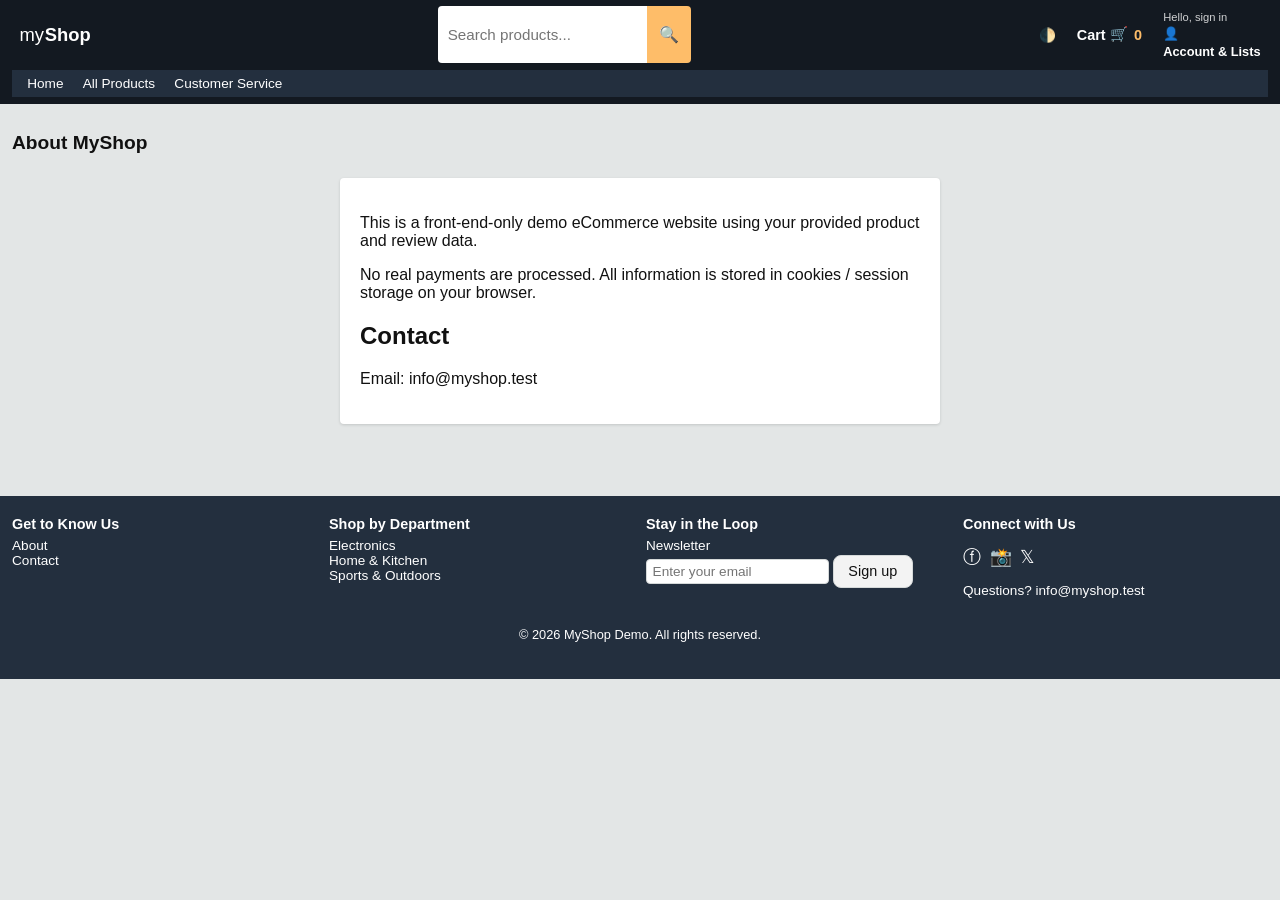
<file: about.html>
<!DOCTYPE html>

<html lang="en">
<head>
    <!-- 
        CHARACTER ENCODING
        Ensures special characters display correctly
    -->
    <meta charset="UTF-8">

    <!-- 
        PAGE TITLE
        Displayed in the browser tab
    -->
    <title>MyShop - About / Contact</title>

    <!-- 
        RESPONSIVE VIEWPORT
        Allows the page to scale correctly on mobile devices
    -->
    <meta name="viewport" content="width=device-width, initial-scale=1.0">

    <!-- 
        MAIN STYLESHEET
        Applies global site styling
    -->
    <link rel="stylesheet" href="css/style.css">

    <!-- 
        JQUERY LIBRARY
        Used for DOM manipulation and UI interactions
    -->
    <script src="https://code.jquery.com/jquery-3.7.1.min.js"></script>

    <!-- 
        JAVASCRIPT FILES
        Loaded with 'defer' so HTML loads first
    -->
    <script src="js/ui.js" defer></script>        <!-- Header behavior & dark mode -->
    <script src="js/products.js" defer></script>  <!-- Product utilities -->
    <script src="js/cart.js" defer></script>      <!-- Cart logic -->
    <script src="js/auth.js" defer></script>      <!-- Login/session handling -->
    <script src="js/search.js" defer></script>    <!-- Search autocomplete -->
</head>

<body>
    <!-- 
        PAGE PURPOSE
        Provides information about MyShop and contact details
    -->

    <!-- HEADER-->
    <header class="site-header">

        <!-- BRAND LOGO -->
        <div class="logo">
            <a href="index.html">
                <span>my</span><span>Shop</span>
            </a>
        </div>

        <!-- SEARCH BAR -->
        <div class="search-wrapper">
            <input 
                type="text" 
                id="search-input" 
                placeholder="Search products..." 
                aria-label="Search products">

            <!-- Search suggestions populated dynamically -->
            <div 
                id="search-suggestions" 
                class="search-suggestions" 
                aria-live="polite">
            </div>
        </div>

        <!-- HEADER ICONS -->
        <div class="header-right">

            <!-- Dark mode toggle -->
            <button 
                id="dark-mode-toggle" 
                class="icon-button" 
                aria-label="Toggle dark mode">
                🌓
            </button>

            <!-- Cart link with live item count -->
            <a 
                href="cart.html" 
                class="icon-button cart-link" 
                aria-label="View cart">
                <span>Cart</span> 🛒 <span id="cart-count">0</span>
            </a>

            <!-- Account / login icon -->
            <a 
                href="login.html" 
                class="icon-button" 
                id="account-link">
                👤
            </a>
        </div>

        <!-- MAIN NAVIGATION -->
        <nav class="main-nav" aria-label="Main navigation">
            <a href="index.html">Home</a>
            <a href="products.html">All Products</a>
            <a href="about.html">Customer Service</a>
        </nav>
    </header>

    <!-- MAIN CONTENT -->
    <main>

        <!-- PAGE HEADER -->
        <section class="page-header">
            <h1>About MyShop</h1>
        </section>

        <!-- ABOUT/CONTACT CONTENT -->
        <section class="about-page">

            <!-- About description -->
            <p>
                This is a front-end-only demo eCommerce website using your provided product and review data.
            </p>

            <p>
                No real payments are processed. All information is stored in cookies / session storage on your browser.
            </p>

            <!-- CONTACT INFORMATION -->
            <h2>Contact</h2>
            <p>Email: info@myshop.test</p>
        </section>

    </main>

    <!--FOOTER  -->
    <footer class="site-footer">

        <!-- FOOTER CONTENT COLUMNS -->
        <div class="footer-cols">

            <!-- ABOUT LINKS -->
            <div>
                <h4>Get to Know Us</h4>
                <a href="about.html">About</a><br>
                <a href="about.html">Contact</a>
            </div>

            <!-- SHOP BY DEPARTMENT -->
            <div>
                <h4>Shop by Department</h4>
                <a href="products.html?category=electronics">Electronics</a><br>
                <a href="products.html?category=home-kitchen">Home &amp; Kitchen</a><br>
                <a href="products.html?category=sports-outdoors">Sports &amp; Outdoors</a>
            </div>

            <!-- NEWSLETTER SIGNUP -->
            <div>
                <h4>Stay in the Loop</h4>

                <!-- Front-end only newsletter form -->
                <form class="newsletter-form">
                    <label for="newsletter-email">Newsletter</label><br>

                    <input 
                        type="email" 
                        id="newsletter-email" 
                        placeholder="Enter your email">

                    <!-- Redirects to registration page -->
                    <a href="register.html">
                        <button 
                            type="button" 
                            class="btn secondary">
                            Sign up
                        </button>
                    </a>
                </form>
            </div>

            <!-- SOCIAL MEDIA LINKS -->
            <div>
                <h4>Connect with Us</h4>
                <p 
                    class="social-icons" 
                    aria-label="Social media links">

                    <a href="https://www.facebook.com/" aria-label="Visit our Facebook page">ⓕ</a>
                    <a href="https://www.instagram.com/" aria-label="Visit our Instagram profile">📸</a>
                    <a href="https://x.com/" aria-label="Visit our Twitter profile">𝕏</a>
                </p>
                <p>Questions? info@myshop.test</p>
            </div>

        </div>

        <!-- COPYRIGHT -->
        <p class="footer-bottom">
            &copy; <span id="year"></span> MyShop Demo. All rights reserved.
        </p>

    </footer>
</body>
</html>
</file>
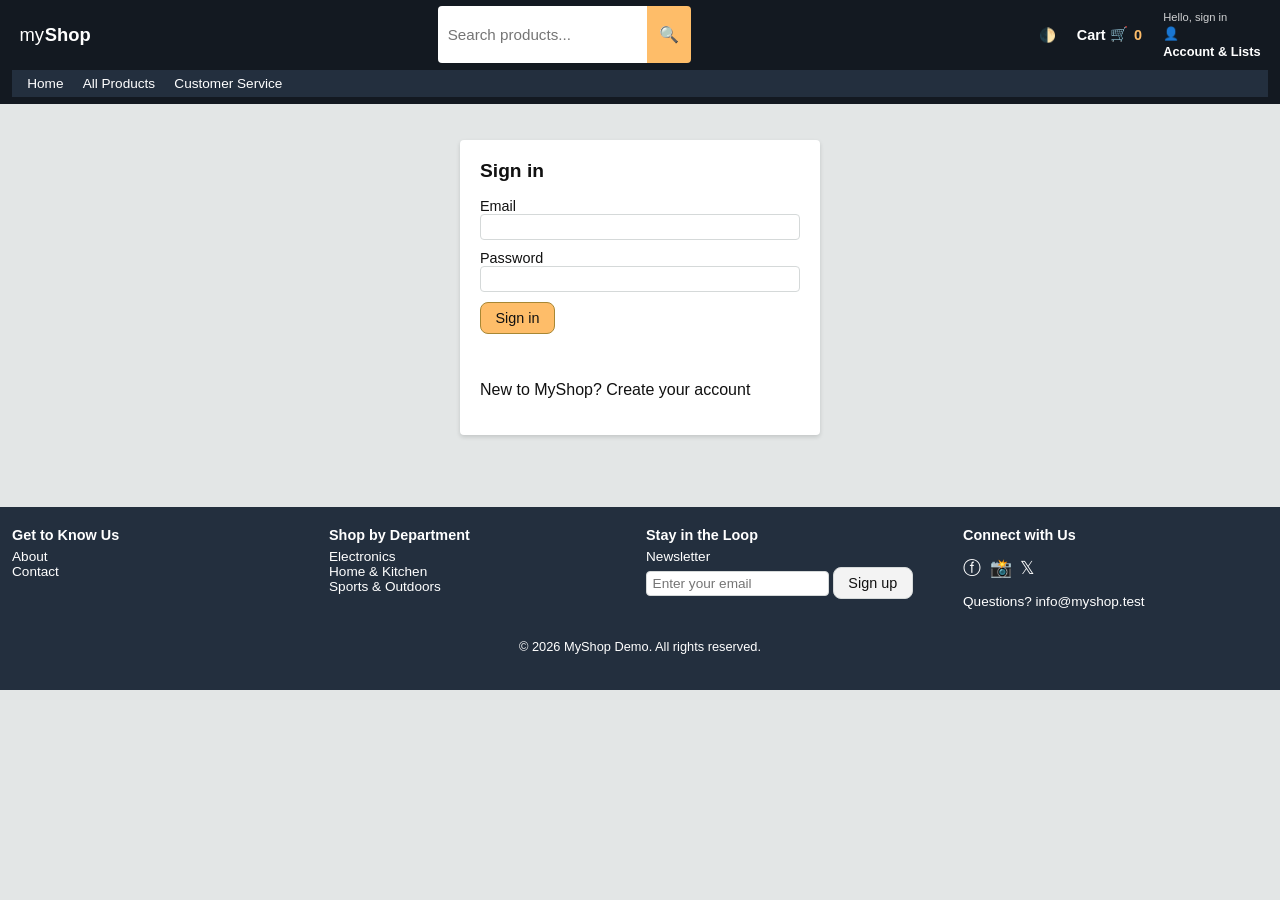
<file: cart.html>
<!DOCTYPE html>
<!-- 
    DOCUMENT TYPE DECLARATION Defines this document as HTML5
-->
<html lang="en">
<head>
    <!-- 
        CHARACTER ENCODING Ensures special characters render correctly
    -->
    <meta charset="UTF-8">

    <!-- 
        PAGE TITLE Displayed in the browser tab
    -->
    <title>MyShop - Cart</title>

    <!-- 
        RESPONSIVE VIEWPORT Allows the layout to adapt to mobile screens
    -->
    <meta name="viewport" content="width=device-width, initial-scale=1.0">

    <!-- 
        MAIN STYLESHEET Applies global site styling
    -->
    <link rel="stylesheet" href="css/style.css">

    <!-- 
        JQUERY LIBRARY Used for DOM manipulation and UI interactions
    -->
    <script src="https://code.jquery.com/jquery-3.7.1.min.js"></script>

    <!-- 
        JAVASCRIPT FILES Loaded with 'defer' so HTML loads first
    -->
    <script src="js/ui.js" defer></script>        <!-- Header behavior & dark mode -->
    <script src="js/products.js" defer></script>  <!-- Product utilities -->
    <script src="js/cart.js" defer></script>      <!-- Cart rendering & logic -->
    <script src="js/auth.js" defer></script>      <!-- Login/session handling -->
    <script src="js/search.js" defer></script>    <!-- Search autocomplete -->
</head>

<body>
    <!-- 
        PAGE PURPOSE -> Displays all items currently added to the shopping cart
    -->

    <!-- HEADER-->
    <header class="site-header">

        <!-- BRAND LOGO -->
        <div class="logo">
            <a href="index.html">
                <span>my</span><span>Shop</span>
            </a>
        </div>

        <!-- SEARCH BAR -->
        <div class="search-wrapper">
            <input 
                type="text" 
                id="search-input" 
                placeholder="Search products..." 
                aria-label="Search products">

            <!-- Search suggestions populated dynamically -->
            <div 
                id="search-suggestions" 
                class="search-suggestions" 
                aria-live="polite">
            </div>
        </div>

        <!-- HEADER ICONS -->
        <div class="header-right">

            <!-- Dark mode toggle -->
            <button 
                id="dark-mode-toggle" 
                class="icon-button" 
                aria-label="Toggle dark mode">
                🌓
            </button>

            <!-- Cart link with live item count -->
            <a 
                href="cart.html" 
                class="icon-button cart-link" 
                aria-label="View cart">
                <span>Cart</span> 🛒 <span id="cart-count">0</span>
            </a>

            <!-- Account/login icon -->
            <a 
                href="login.html" 
                class="icon-button" 
                id="account-link">
                👤
            </a>
        </div>

        <!-- MAIN NAVIGATION -->
        <nav class="main-nav" aria-label="Main navigation">
            <a href="index.html">Home</a>
            <a href="products.html">All Products</a>
            <a href="about.html">Customer Service</a>
        </nav>
    </header>

    <!-- MAIN CONTENT  -->
    <main class="page-cart">

        <!-- CART SECTION -->
        <section 
            id="cart-section" 
            class="main-content">

            <!-- Page heading -->
            <h2>Your Shopping Cart</h2>

            <!-- CART LAYOUT -->
            <div class="cart-layout">

                <!-- CART ITEMS LIST -->
                <div class="cart-items">

                    <!-- TABLE-LIKE HEADER -->
                    <div class="cart-item-header">
                        <p>Product</p>
                        <p>Price</p>
                        <p>Quantity</p>
                        <p>Subtotal</p>
                        <p>Actions</p>
                    </div>

                    <!-- CART ITEMS -->
                    <!-- Items are injected dynamically via cart.js -->
                    <ul 
                        id="cart-items-list" 
                        class="cart-items-list">
                    </ul>
                </div>

                <!-- ORDER SUMMARY -->
                <aside class="cart-summary">

                    <!-- Summary heading -->
                    <h3>Order Summary</h3>

                    <!-- Totals (subtotal, tax, total) injected via JS -->
                    <div 
                        id="cart-summary-totals" 
                        class="cart-summary-totals">
                    </div>

                    <!-- CHECKOUT BUTTON -->
                    <!-- Disabled when cart is empty -->
                    <a 
                        href="checkout.html" 
                        class="btn primary checkout-button"
                        id="checkout-btn" 
                        aria-disabled="true">
                        Proceed to checkout
                    </a>

                    <!-- CONTINUE SHOPPING LINK -->
                    <a 
                        href="products.html" 
                        class="btn secondary full-width">
                        Continue Shopping
                    </a>
                </aside>

            </div>
        </section>
    </main>

    <!--FOOTER  -->
    <footer class="site-footer">

        <!-- FOOTER CONTENT COLUMNS -->
        <div class="footer-cols">

            <!-- ABOUT LINKS -->
            <div>
                <h4>Get to Know Us</h4>
                <a href="about.html">About</a><br>
                <a href="about.html">Contact</a>
            </div>

            <!-- SHOP BY DEPARTMENT -->
            <div>
                <h4>Shop by Department</h4>
                <a href="products.html?category=electronics">Electronics</a><br>
                <a href="products.html?category=home-kitchen">Home &amp; Kitchen</a><br>
                <a href="products.html?category=sports-outdoors">Sports &amp; Outdoors</a>
            </div>

            <!-- NEWSLETTER SIGNUP -->
            <div>
                <h4>Stay in the Loop</h4>

                <!-- Front-end only newsletter form -->
                <form class="newsletter-form">
                    <label for="newsletter-email">Newsletter</label><br>

                    <input 
                        type="email" 
                        id="newsletter-email" 
                        placeholder="Enter your email">

                    <!-- Redirects to registration page -->
                    <a href="register.html">
                        <button 
                            type="button" 
                            class="btn secondary">
                            Sign up
                        </button>
                    </a>
                </form>
            </div>

            <!-- SOCIAL MEDIA LINKS -->
            <div>
                <h4>Connect with Us</h4>
                <p 
                    class="social-icons" 
                    aria-label="Social media links">

                    <a href="https://www.facebook.com/" aria-label="Visit our Facebook page">ⓕ</a>
                    <a href="https://www.instagram.com/" aria-label="Visit our Instagram profile">📸</a>
                    <a href="https://x.com/" aria-label="Visit our Twitter profile">𝕏</a>
                </p>
                <p>Questions? info@myshop.test</p>
            </div>

        </div>

        <!-- COPYRIGHT -->
        <p class="footer-bottom">
            &copy; <span id="year"></span> MyShop Demo. All rights reserved.
        </p>

    </footer>
</body>
</html>
</file>
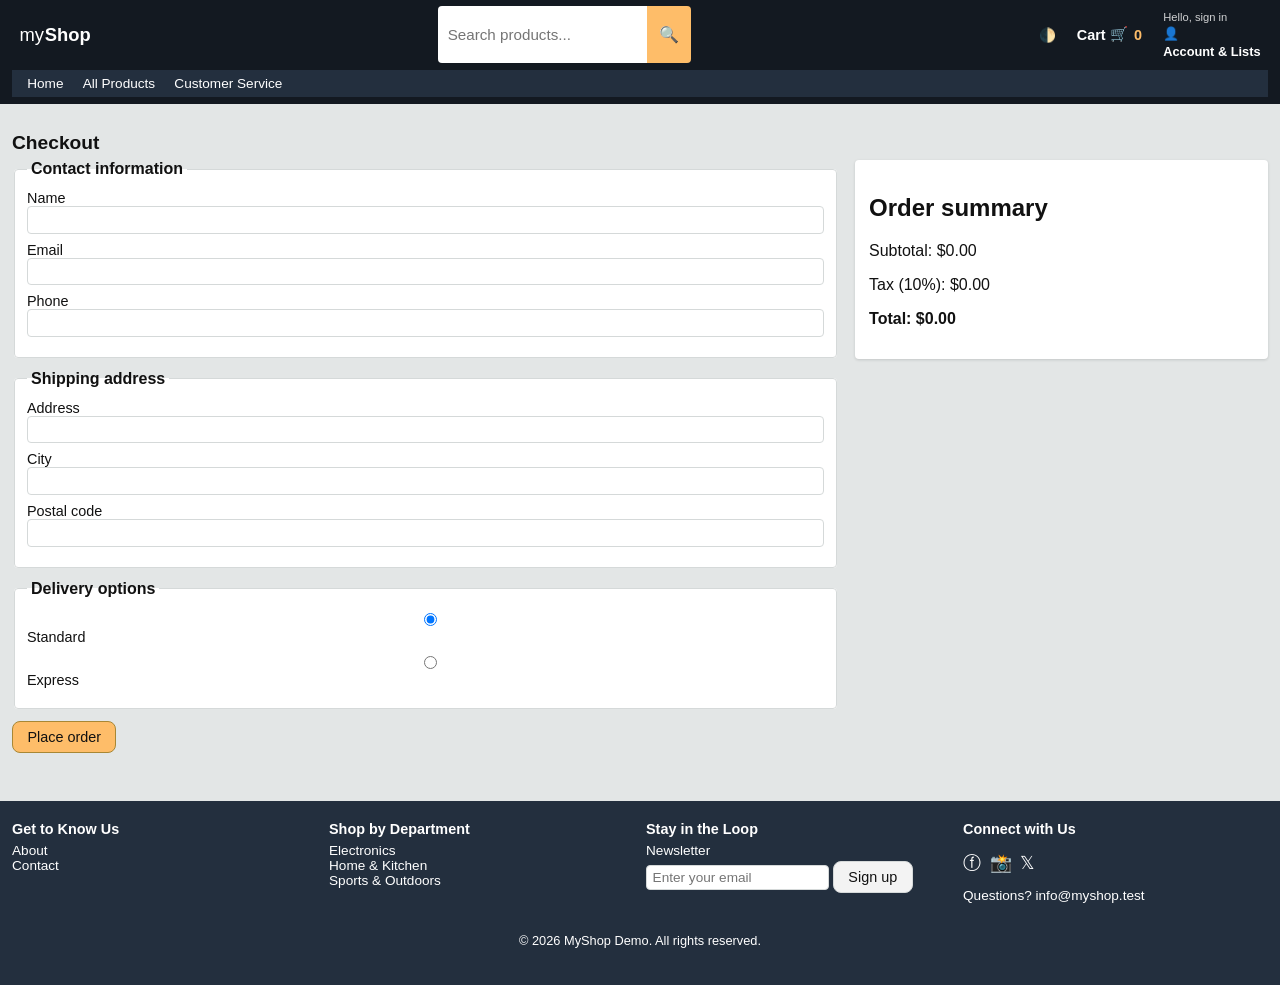
<file: checkout.html>
<!-- Declare the document type as HTML5 -->
<!DOCTYPE html>

<!-- Root HTML element, language set to English -->
<html lang="en">

<head>
    <!-- Character encoding for proper text display -->
    <meta charset="UTF-8">

    <!-- Page title shown in the browser tab -->
    <title>MyShop - Checkout</title>

    <!-- Responsive design for mobile and desktop screens -->
    <meta name="viewport" content="width=device-width, initial-scale=1.0">

    <!-- Main site stylesheet -->
    <link rel="stylesheet" href="css/style.css">

    <!-- jQuery library (required for scripts below) -->
    <script src="https://code.jquery.com/jquery-3.7.1.min.js"></script>

    <!-- UI behavior (dark mode, hero slider, footer year, etc.) -->
    <script src="js/ui.js" defer></script>

    <!-- Product data loading and rendering -->
    <script src="js/products.js" defer></script>

    <!-- Cart logic (add/remove items, totals, checkout) -->
    <script src="js/cart.js" defer></script>

    <!-- Authentication logic (login, cookies, profile) -->
    <script src="js/auth.js" defer></script>

    <!-- Search input + suggestions logic -->
    <script src="js/search.js" defer></script>
</head>

<body>
    <!-- PAGE PURPOSE: Checkout page for MyShop demo eCommerce site -->

    <header class="site-header">

        <!-- Site logo linking back to home page -->
        <div class="logo">
            <a href="index.html">
                <span>my</span><span>Shop</span>
            </a>
        </div>

        <!-- Search bar container -->
        <div class="search-wrapper">

            <!-- Search input field -->
            <input 
                type="text" 
                id="search-input" 
                placeholder="Search products..." 
                aria-label="Search products">

            <!-- Live search suggestions dropdown -->
            <div 
                id="search-suggestions" 
                class="search-suggestions" 
                aria-live="polite">
            </div>
        </div>

        <!-- Header action buttons -->
        <div class="header-right">

            <!-- Dark mode toggle button -->
            <button 
                id="dark-mode-toggle" 
                class="icon-button" 
                aria-label="Toggle dark mode">
                🌓
            </button>

            <!-- Cart link with item count -->
            <a 
                href="cart.html" 
                class="icon-button cart-link" 
                aria-label="View cart">
                <span>Cart</span> 🛒 <span id="cart-count">0</span>
            </a>

            <!-- Account / login link -->
            <a 
                href="login.html" 
                class="icon-button" 
                id="account-link">
                👤
            </a>
        </div>

        <!-- Main navigation menu -->
        <nav class="main-nav" aria-label="Main navigation">
            <a href="index.html">Home</a>
            <a href="products.html">All Products</a>
            <a href="about.html">Customer Service</a>
        </nav>
    </header>

    <main>

        <!-- Page title -->
        <section class="page-header">
            <h1>Checkout</h1>
        </section>

        <!-- Checkout layout: form + order summary -->
        <section class="checkout-layout" id="checkout-page">

            <!-- Checkout form -->
            <form id="checkout-form" class="checkout-form" novalidate>

                <!-- Contact information section -->
                <fieldset>
                    <legend>Contact information</legend>

                    <label>
                        Name
                        <input type="text" id="checkout-name" required>
                    </label>

                    <label>
                        Email
                        <input type="email" id="checkout-email" required>
                    </label>

                    <label>
                        Phone
                        <input type="tel" id="checkout-phone" required>
                    </label>
                </fieldset>

                <!-- Shipping address section -->
                <fieldset>
                    <legend>Shipping address</legend>

                    <label>
                        Address
                        <input type="text" id="checkout-address" required>
                    </label>

                    <label>
                        City
                        <input type="text" id="checkout-city" required>
                    </label>

                    <label>
                        Postal code
                        <input type="text" id="checkout-postal" required>
                    </label>
                </fieldset>

                <!-- Delivery options section -->
                <fieldset>
                    <legend>Delivery options</legend>

                    <!-- Standard delivery option -->
                    <label>
                        <input type="radio" name="delivery" value="standard" checked>
                        Standard
                    </label>

                    <!-- Express delivery option -->
                    <label>
                        <input type="radio" name="delivery" value="express">
                        Express
                    </label>
                </fieldset>

                <!-- Submit order button -->
                <button type="submit" class="btn primary">
                    Place order
                </button>
            </form>

            <!-- Order summary sidebar -->
            <aside class="cart-summary">

                <!-- Summary heading -->
                <h2>Order summary</h2>

                <!-- List of items in checkout -->
                <div id="checkout-cart-items"></div>

                <!-- Subtotal display -->
                <p>
                    Subtotal: $<span id="checkout-subtotal">0.00</span>
                </p>

                <!-- Tax display -->
                <p>
                    Tax (10%): $<span id="checkout-tax">0.00</span>
                </p>

                <!-- Total display -->
                <p class="total">
                    Total: $<span id="checkout-total">0.00</span>
                </p>
            </aside>
        </section>
    </main>

    <footer class="site-footer">

        <!-- Footer columns -->
        <div class="footer-cols">

            <!-- About links -->
            <div>
                <h4>Get to Know Us</h4>
                <a href="about.html">About</a><br>
                <a href="about.html">Contact</a>
            </div>

            <!-- Category links -->
            <div>
                <h4>Shop by Department</h4>
                <a href="products.html?category=electronics">Electronics</a><br>
                <a href="products.html?category=home-kitchen">Home &amp; Kitchen</a><br>
                <a href="products.html?category=sports-outdoors">Sports &amp; Outdoors</a>
            </div>

            <!-- Newsletter signup (demo only) -->
            <div>
                <h4>Stay in the Loop</h4>
                <form class="newsletter-form">
                    <label for="newsletter-email">Newsletter</label><br>
                    <input type="email" id="newsletter-email" placeholder="Enter your email">
                    <a href="register.html">
                        <button type="button" class="btn secondary">
                            Sign up
                        </button>
                    </a>
                </form>
            </div>

            <!-- Social media links -->
            <div>
                <h4>Connect with Us</h4>
                <p class="social-icons" aria-label="Social media links">
                    <a href="https://www.facebook.com/" aria-label="Visit our Facebook page">ⓕ</a>
                    <a href="https://www.instagram.com/" aria-label="Visit our Instagram profile">📸</a>
                    <a href="https://x.com/" aria-label="Visit our Twitter profile">𝕏</a>
                </p>
                <p>Questions? info@myshop.test</p>
            </div>
        </div>

        <!-- Footer copyright -->
        <p class="footer-bottom">
            &copy; <span id="year"></span> MyShop Demo. All rights reserved.
        </p>
    </footer>
</body>
</html>
</file>
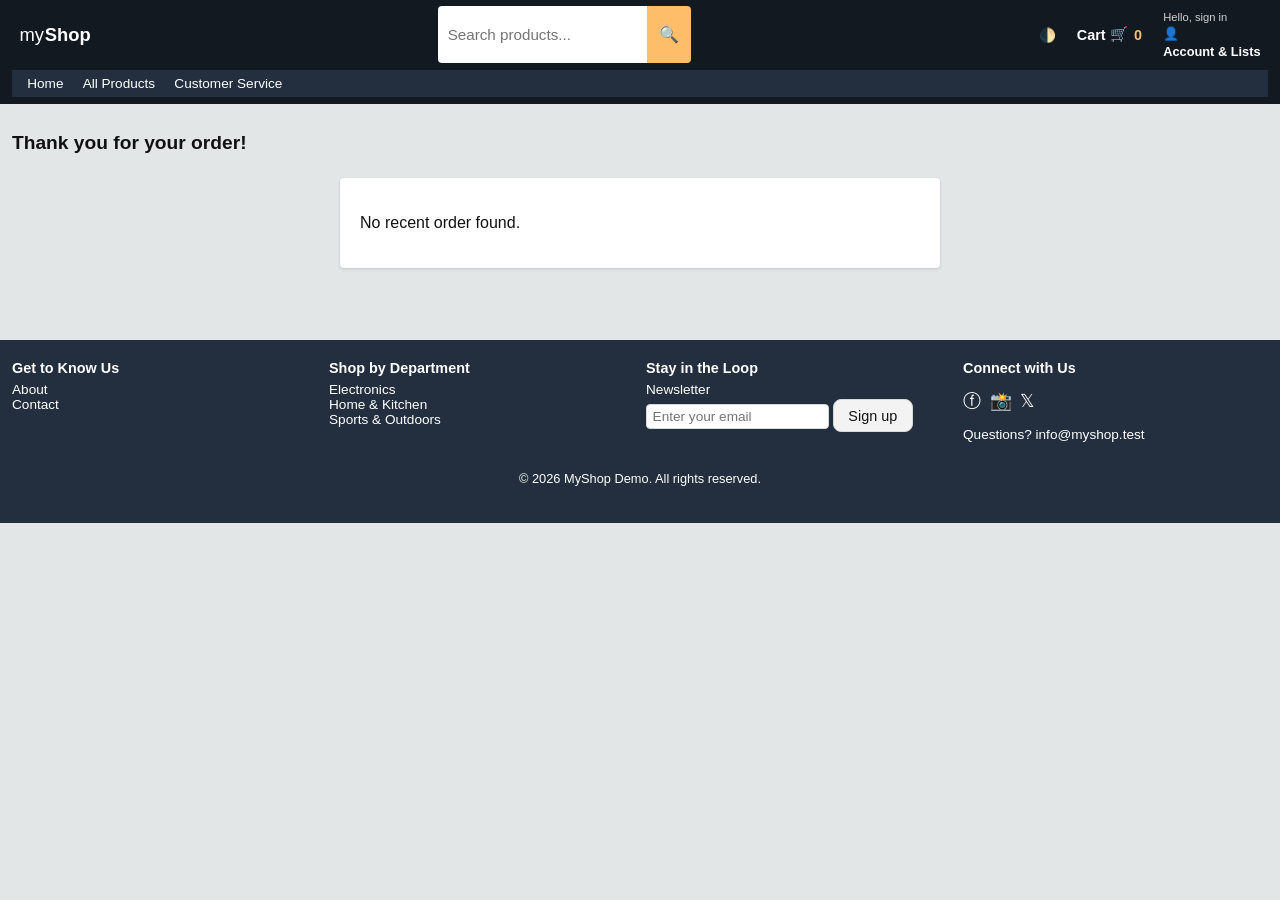
<file: confirmation.html>
<!-- Declare the document type as HTML5 -->
<!DOCTYPE html>

<!-- Root HTML element, language set to English -->
<html lang="en">

<head>
    <!-- Character encoding to support special characters -->
    <meta charset="UTF-8">

    <!-- Page title shown in browser tab -->
    <title>MyShop - Order Confirmation</title>

    <!-- Makes the page responsive on mobile devices -->
    <meta name="viewport" content="width=device-width, initial-scale=1.0">

    <!-- Main site stylesheet -->
    <link rel="stylesheet" href="css/style.css">

    <!-- jQuery library required for JavaScript functionality -->
    <script src="https://code.jquery.com/jquery-3.7.1.min.js"></script>

    <!-- UI interactions (dark mode, footer year, etc.) -->
    <script src="js/ui.js" defer></script>

    <!-- Product loading and rendering logic -->
    <script src="js/products.js" defer></script>

    <!-- Cart logic and order handling -->
    <script src="js/cart.js" defer></cript>

    <!-- Authentication logic (login state, cookies) -->
    <script src="js/auth.js" defer></script>

    <!-- Search bar and live search suggestions -->
    <script src="js/search.js" defer></script>
</head>

<body>
    <!-- PAGE PURPOSE: Confirmation page shown after a successful order -->

    <!-- SITE HEADER-->
    <header class="site-header">

        <!-- Site logo that links back to homepage -->
        <div class="logo">
            <a href="index.html">
                <span>my</span><span>Shop</span>
            </a>
        </div>

        <!-- Search bar container -->
        <div class="search-wrapper">

            <!-- Search input field -->
            <input 
                type="text" 
                id="search-input" 
                placeholder="Search products..." 
                aria-label="Search products">

            <!-- Search suggestions dropdown -->
            <div 
                id="search-suggestions" 
                class="search-suggestions" 
                aria-live="polite">
            </div>
        </div>

        <!-- Header action buttons -->
        <div class="header-right">

            <!-- Dark mode toggle button -->
            <button 
                id="dark-mode-toggle" 
                class="icon-button" 
                aria-label="Toggle dark mode">
                🌓
            </button>

            <!-- Cart link with cart item count -->
            <a 
                href="cart.html" 
                class="icon-button cart-link" 
                aria-label="View cart">
                <span>Cart</span> 🛒 <span id="cart-count">0</span>
            </a>

            <!-- Account / login icon -->
            <a 
                href="login.html" 
                class="icon-button" 
                id="account-link">
                👤
            </a>
        </div>

        <!-- Main navigation menu -->
        <nav class="main-nav" aria-label="Main navigation">
            <a href="index.html">Home</a>
            <a href="products.html">All Products</a>
            <a href="about.html">Customer Service</a>
        </nav>
    </header>

    <!-- MAIN CONTENT -->
    <main>

        <!-- Page heading -->
        <section class="page-header">
            <h1>Thank you for your order!</h1>
        </section>

        <!-- Order confirmation section -->
        <section class="confirmation" id="confirmation-section">

            <!-- Displays the order number -->
            <p>
                Your order number is <strong id="order-number"></strong>.
            </p>

            <!-- Order summary heading -->
            <h2>Order summary</h2>

            <!-- List of purchased items -->
            <div id="confirmation-items"></div>

            <!-- Total amount paid -->
            <p>
                Total paid: $<span id="confirmation-total">0.00</span>
            </p>

            <!-- Button to return to home page -->
            <a href="index.html" class="btn primary">
                Return to Home
            </a>
        </section>

    </main>

    <!-- SITE FOOTER-->
    <footer class="site-footer">

        <!-- Footer columns layout -->
        <div class="footer-cols">

            <!-- About section -->
            <div>
                <h4>Get to Know Us</h4>
                <a href="about.html">About</a><br>
                <a href="about.html">Contact</a>
            </div>

            <!-- Category navigation links -->
            <div>
                <h4>Shop by Department</h4>
                <a href="products.html?category=electronics">Electronics</a><br>
                <a href="products.html?category=home-kitchen">Home &amp; Kitchen</a><br>
                <a href="products.html?category=sports-outdoors">Sports &amp; Outdoors</a>
            </div>

            <!-- Newsletter signup (demo only, no backend) -->
            <div>
                <h4>Stay in the Loop</h4>
                <form class="newsletter-form">
                    <label for="newsletter-email">Newsletter</label><br>
                    <input 
                        type="email" 
                        id="newsletter-email" 
                        placeholder="Enter your email">
                    <a href="register.html">
                        <button type="button" class="btn secondary">
                            Sign up
                        </button>
                    </a>
                </form>
            </div>

            <!-- Social media and contact information -->
            <div>
                <h4>Connect with Us</h4>
                <p class="social-icons" aria-label="Social media links">
                    <a href="https://www.facebook.com/" aria-label="Visit our Facebook page">ⓕ</a>
                    <a href="https://www.instagram.com/" aria-label="Visit our Instagram profile">📸</a>
                    <a href="https://x.com/" aria-label="Visit our Twitter profile">𝕏</a>
                </p>
                <p>Questions? info@myshop.test</p>
            </div>
        </div>

        <!-- Footer copyright -->
        <p class="footer-bottom">
            &copy; <span id="year"></span> MyShop Demo. All rights reserved.
        </p>
    </footer>
</body>
</html>
</file>
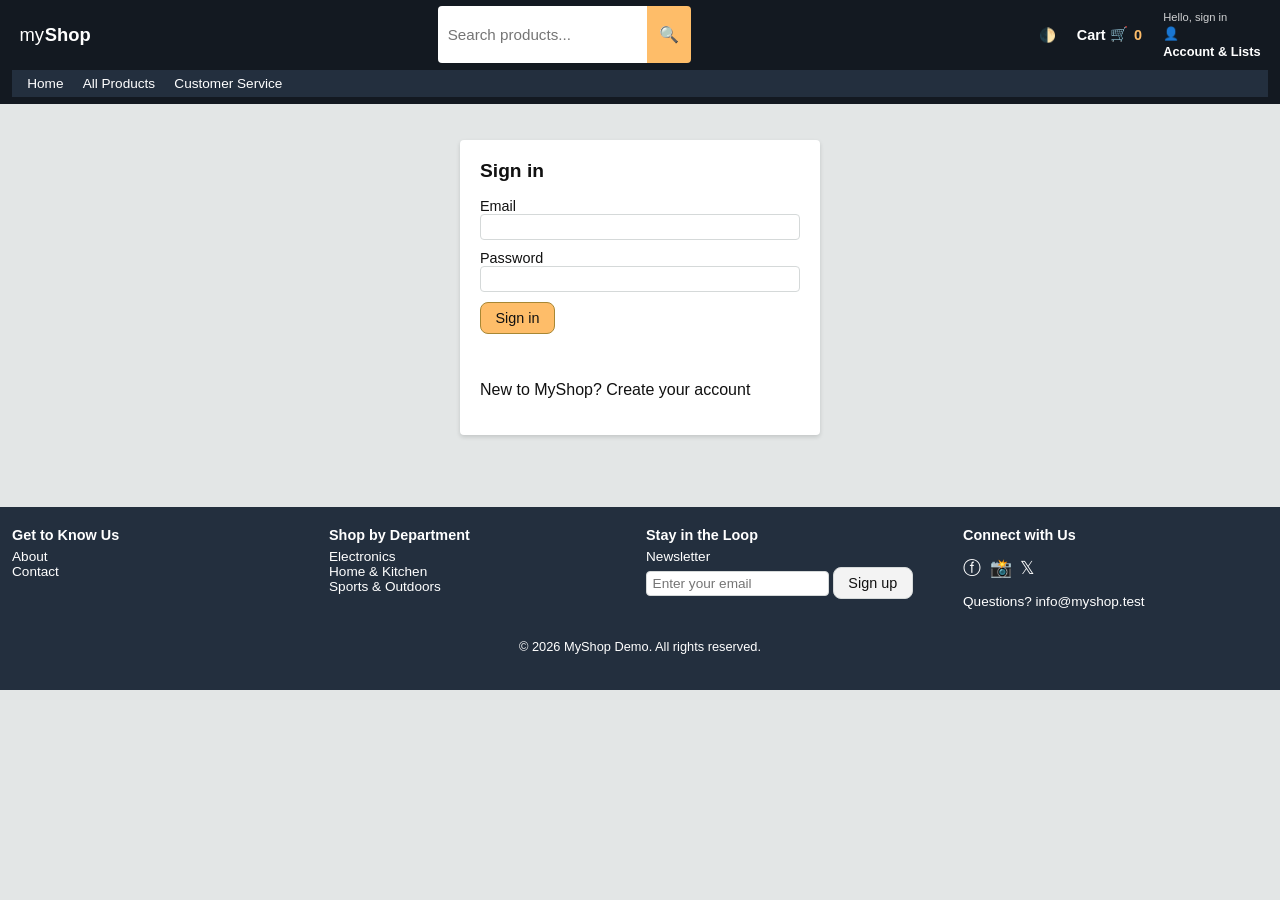
<file: login.html>
<!DOCTYPE html>

<html lang="en">
<head>
  
    <meta charset="UTF-8">

    <title>MyShop - Login</title>

    <meta name="viewport" content="width=device-width, initial-scale=1.0">

    <link rel="stylesheet" href="css/style.css">

    <script src="https://code.jquery.com/jquery-3.7.1.min.js"></script>

    <script src="js/ui.js" defer></script>        <!-- Dark mode, header behavior -->
    <script src="js/products.js" defer></script>  <!-- Product-related logic -->
    <script src="js/cart.js" defer></script>      <!-- Cart functionality -->
    <script src="js/auth.js" defer></script>      <!-- Login authentication logic -->
    <script src="js/search.js" defer></script>    <!-- Search & autocomplete -->
</head>

<body>
    <!--PAGE PURPOSE Login page for the MyShop demo eCommerce website-->

    <!--  HEADER  -->
    <header class="site-header">

        <!-- LOGO / BRANDING -->
        <div class="logo">
            <a href="index.html">
                <span>my</span><span>Shop</span>
            </a>
        </div>

        <!-- SEARCH BAR -->
        <div class="search-wrapper">
            <input 
                type="text" 
                id="search-input" 
                placeholder="Search products..." 
                aria-label="Search products">

            <!-- Dynamic search suggestions -->
            <div 
                id="search-suggestions" 
                class="search-suggestions" 
                aria-live="polite">
            </div>
        </div>

        <!-- HEADER ICONS -->
        <div class="header-right">

            <!-- Dark mode toggle -->
            <button 
                id="dark-mode-toggle" 
                class="icon-button" 
                aria-label="Toggle dark mode">
                🌓
            </button>

            <!-- Shopping cart link -->
            <a 
                href="cart.html" 
                class="icon-button cart-link" 
                aria-label="View cart">
                <span>Cart</span> 🛒 <span id="cart-count">0</span>
            </a>

            <!-- Account icon -->
            <a 
                href="login.html" 
                class="icon-button" 
                id="account-link">
                👤
            </a>
        </div>

        <!-- MAIN NAVIGATION -->
        <nav class="main-nav" aria-label="Main navigation">
            <a href="index.html">Home</a>
            <a href="products.html">All Products</a>
            <a href="about.html">Customer Service</a>
        </nav>
    </header>

    <!--  MAIN CONTENT  -->
    <main>

        <!-- AUTHENTICATION SECTION -->
        <section class="auth-page">

            <!-- Page heading -->
            <h1>Sign in</h1>

            <!-- LOGIN FORM -->
            <form 
                id="login-form" 
                class="auth-form" 
                novalidate>
                <!-- 
                    novalidate disables browser validation
                    Custom validation is handled in auth.js
                -->

                <!-- EMAIL INPUT -->
                <label>
                    Email
                    <input 
                        type="email" 
                        id="login-email" 
                        required>
                </label>

                <!-- PASSWORD INPUT -->
                <label>
                    Password
                    <input 
                        type="password" 
                        id="login-password" 
                        required>
                </label>

                <!-- SUBMIT BUTTON -->
                <button 
                    type="submit" 
                    class="btn primary">
                    Sign in
                </button>

                <!-- LOGIN STATUS MESSAGE -->
                <p 
                    class="auth-message" 
                    id="login-message">
                </p>

                <!-- REGISTER LINK -->
                <p>
                    New to MyShop? 
                    <a href="register.html">Create your account</a>
                </p>
            </form>
        </section>

    </main>

    <!--  FOOTER  -->
    <footer class="site-footer">

        <!-- FOOTER CONTENT COLUMNS -->
        <div class="footer-cols">

            <!-- ABOUT LINKS -->
            <div>
                <h4>Get to Know Us</h4>
                <a href="about.html">About</a><br>
                <a href="about.html">Contact</a>
            </div>

            <!-- DEPARTMENT LINKS -->
            <div>
                <h4>Shop by Department</h4>
                <a href="products.html?category=electronics">Electronics</a><br>
                <a href="products.html?category=home-kitchen">Home &amp; Kitchen</a><br>
                <a href="products.html?category=sports-outdoors">Sports &amp; Outdoors</a>
            </div>

            <!-- NEWSLETTER SIGNUP -->
            <div>
                <h4>Stay in the Loop</h4>

                <!-- Front-end only newsletter form -->
                <form class="newsletter-form">
                    <label for="newsletter-email">Newsletter</label><br>

                    <input 
                        type="email" 
                        id="newsletter-email" 
                        placeholder="Enter your email">

                    <!-- Redirects to register page -->
                    <a href="register.html">
                        <button 
                            type="button" 
                            class="btn secondary">
                            Sign up
                        </button>
                    </a>
                </form>
            </div>

            <!-- SOCIAL MEDIA LINKS -->
            <div>
                <h4>Connect with Us</h4>
                <p 
                    class="social-icons" 
                    aria-label="Social media links">

                    <a href="https://www.facebook.com/" aria-label="Visit our Facebook page">ⓕ</a>
                    <a href="https://www.instagram.com/" aria-label="Visit our Instagram profile">📸</a>
                    <a href="https://x.com/" aria-label="Visit our Twitter profile">𝕏</a>
                </p>
                <p>Questions? info@myshop.test</p>
            </div>

        </div>

        <!-- COPYRIGHT -->
        <p class="footer-bottom">
            &copy; <span id="year"></span> MyShop Demo. All rights reserved.
        </p>

    </footer>
</body>
</html>
</file>
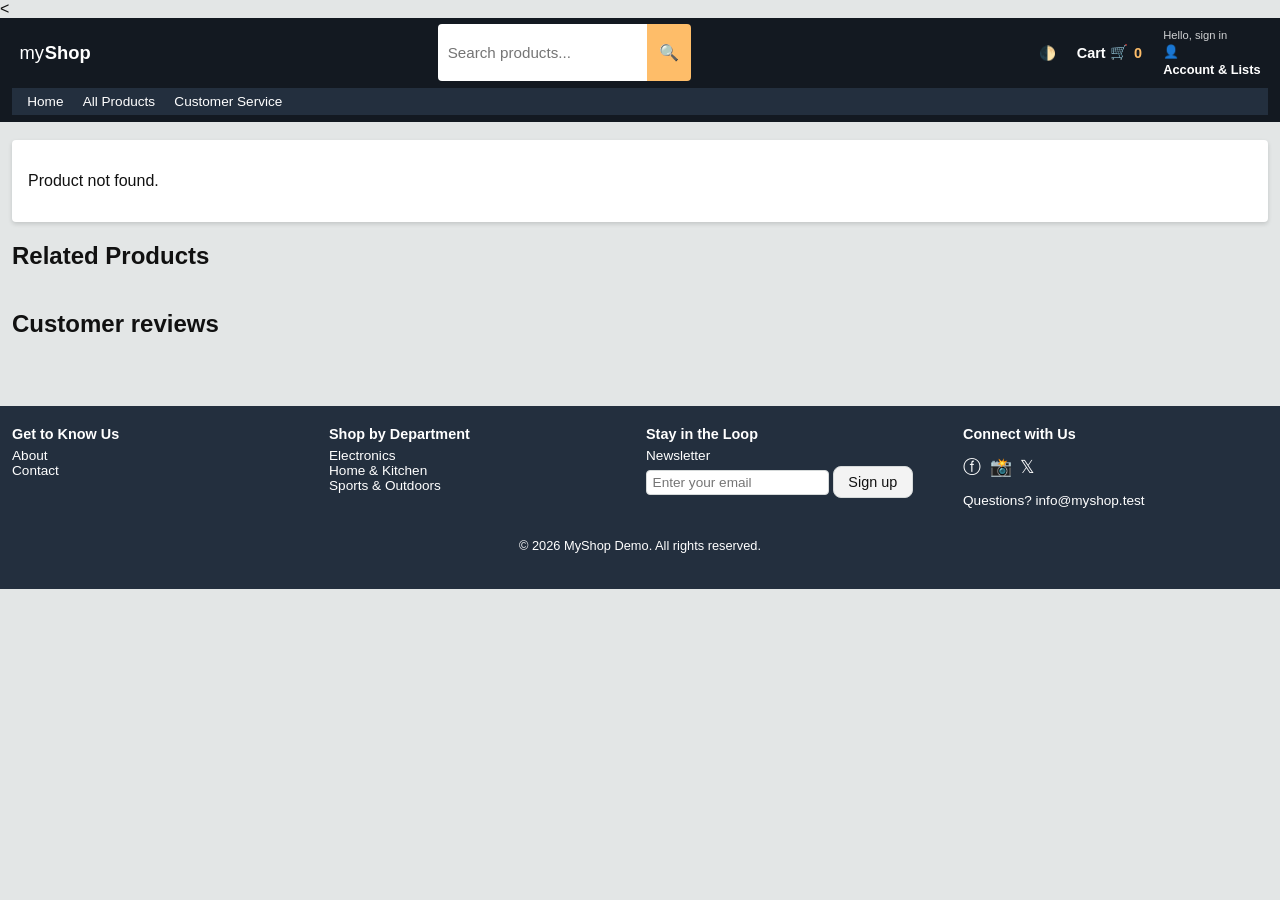
<file: product.html>
<<!DOCTYPE html>

<html lang="en">
<head>   
    <meta charset="UTF-8">
    <title>MyShop - Product</title>
    <meta name="viewport" content="width=device-width, initial-scale=1.0">

    <link rel="stylesheet" href="css/style.css">

    <script src="https://code.jquery.com/jquery-3.7.1.min.js"></script>

    <script src="js/ui.js" defer></script>        <!-- Dark mode, header interactions -->
    <script src="js/products.js" defer></script>  <!-- Product data + rendering -->
    <script src="js/cart.js" defer></script>      <!-- Add-to-cart logic -->
    <script src="js/auth.js" defer></script>      <!-- Login/session handling -->
    <script src="js/search.js" defer></script>    <!-- Search suggestions -->
</head>

<body>
    <!--PAGE PURPOSE Individual product detail page (PDP) for MyShop-->

    <!--  HEADER  -->
    <header class="site-header">

        <!-- BRAND LOGO -->
        <div class="logo">
            <a href="index.html">
                <span>my</span><span>Shop</span>
            </a>
        </div>

        <!-- SEARCH BAR -->
        <div class="search-wrapper">
            <input 
                type="text" 
                id="search-input" 
                placeholder="Search products..." 
                aria-label="Search products">

            <!-- Search suggestions populated via JS -->
            <div 
                id="search-suggestions" 
                class="search-suggestions" 
                aria-live="polite">
            </div>
        </div>

        <!-- HEADER ICONS -->
        <div class="header-right">

            <!-- Dark mode toggle -->
            <button 
                id="dark-mode-toggle" 
                class="icon-button" 
                aria-label="Toggle dark mode">
                🌓
            </button>

            <!-- Cart link with live item count -->
            <a 
                href="cart.html" 
                class="icon-button cart-link" 
                aria-label="View cart">
                <span>Cart</span> 🛒 <span id="cart-count">0</span>
            </a>

            <!-- Account/login icon -->
            <a 
                href="login.html" 
                class="icon-button" 
                id="account-link">
                👤
            </a>
        </div>

        <!-- MAIN NAVIGATION -->
        <nav class="main-nav" aria-label="Main navigation">
            <a href="index.html">Home</a>
            <a href="products.html">All Products</a>
            <a href="about.html">Customer Service</a>
        </nav>
    </header>

    <!--  MAIN CONTENT  -->
    <main>

        <!-- BREADCRUMB NAVIGATION -->
        <!-- Shows category path (e.g., Home > Electronics > Product) -->
        <nav 
            class="breadcrumbs" 
            id="breadcrumbs" 
            aria-label="Breadcrumb">
        </nav>

        <!-- PRODUCT DETAIL SECTION -->
        <!-- All product data is injected dynamically via products.js -->
        <section 
            class="pdp" 
            id="product-detail" 
            aria-live="polite">
            <!-- JS injects product details here -->
        </section>

        <!-- RELATED PRODUCTS SECTION -->
        <section class="pdp-related">
            <h2>Related Products</h2>

            <!-- Related product cards generated dynamically -->
            <div 
                class="product-grid" 
                id="related-products">
            </div>
        </section>

        <!-- CUSTOMER REVIEWS SECTION -->
        <section class="reviews">
            <h2>Customer reviews</h2>

            <!-- Reviews populated via JavaScript -->
            <div id="reviews-list"></div>
        </section>

    </main>

    <!--  FOOTER  -->
    <footer class="site-footer">

        <!-- FOOTER CONTENT COLUMNS -->
        <div class="footer-cols">

            <!-- ABOUT LINKS -->
            <div>
                <h4>Get to Know Us</h4>
                <a href="about.html">About</a><br>
                <a href="about.html">Contact</a>
            </div>

            <!-- SHOP BY DEPARTMENT -->
            <div>
                <h4>Shop by Department</h4>
                <a href="products.html?category=electronics">Electronics</a><br>
                <a href="products.html?category=home-kitchen">Home &amp; Kitchen</a><br>
                <a href="products.html?category=sports-outdoors">Sports &amp; Outdoors</a>
            </div>

            <!-- NEWSLETTER SIGNUP -->
            <div>
                <h4>Stay in the Loop</h4>

                <!-- Front-end only newsletter form -->
                <form class="newsletter-form">
                    <label for="newsletter-email">Newsletter</label><br>

                    <input 
                        type="email" 
                        id="newsletter-email" 
                        placeholder="Enter your email">

                    <!-- Redirects to register page -->
                    <a href="register.html">
                        <button 
                            type="button" 
                            class="btn secondary">
                            Sign up
                        </button>
                    </a>
                </form>
            </div>

            <!-- SOCIAL MEDIA LINKS -->
            <div>
                <h4>Connect with Us</h4>
                <p 
                    class="social-icons" 
                    aria-label="Social media links">

                    <a href="https://www.facebook.com/" aria-label="Visit our Facebook page">ⓕ</a>
                    <a href="https://www.instagram.com/" aria-label="Visit our Instagram profile">📸</a>
                    <a href="https://x.com/" aria-label="Visit our Twitter profile">𝕏</a>
                </p>
                <p>Questions? info@myshop.test</p>
            </div>

        </div>

        <!-- COPYRIGHT -->
        <p class="footer-bottom">
            &copy; <span id="year"></span> MyShop Demo. All rights reserved.
        </p>

    </footer>
</body>
</html>
</file>
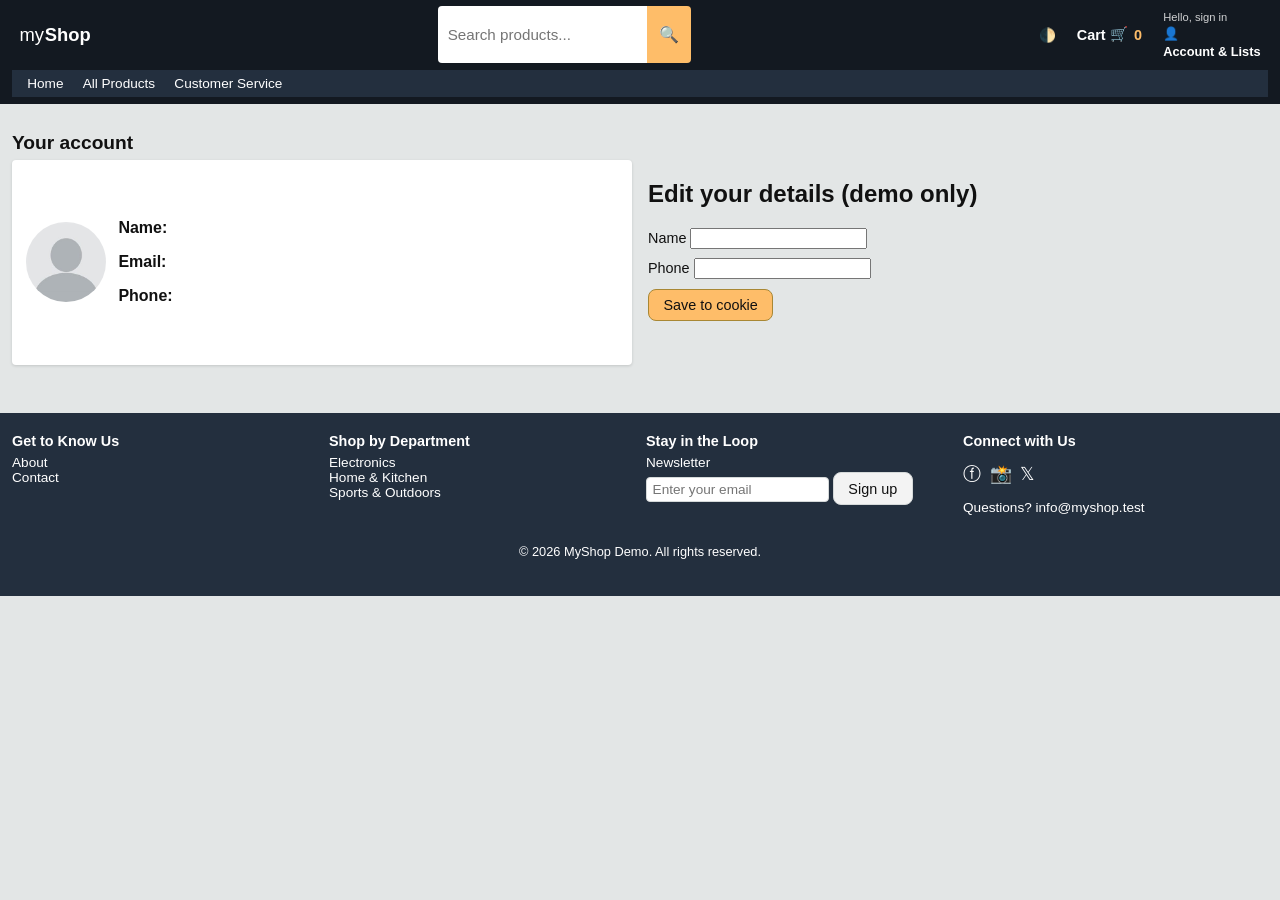
<file: profile.html>
<!DOCTYPE html>

<html lang="en">
<head>
    <!--CHARACTER ENCODING Ensures special characters render correctly-->
    <meta charset="UTF-8">

    <!--PAGE TITLE Displayed in the browser tab-->
    <title>MyShop - Profile</title>

    <!--RESPONSIVE VIEWPORT Ensures the layout adapts to mobile screens-->
    <meta name="viewport" content="width=device-width, initial-scale=1.0">

    <!--MAIN STYLESHEET Applies global site styling-->
    <link rel="stylesheet" href="css/style.css">

    <!--JQUERY LIBRARY Used for DOM manipulation and UI behavior-->
    <script src="https://code.jquery.com/jquery-3.7.1.min.js"></script>

    <!--JAVASCRIPT FILES Loaded with 'defer' to ensure HTML loads first-->
    <script src="js/ui.js" defer></script>        <!-- Header, dark mode -->
    <script src="js/products.js" defer></script>  <!-- Product utilities -->
    <script src="js/cart.js" defer></script>      <!-- Cart updates -->
    <script src="js/auth.js" defer></script>      <!-- Profile & session logic -->
    <script src="js/search.js" defer></script>    <!-- Search functionality -->
</head>

<body>
    <!--PAGE PURPOSE Displays and edits user profile information (demo only)-->

    <!--  HEADER  -->
    <header class="site-header">

        <!-- BRAND LOGO -->
        <div class="logo">
            <a href="index.html">
                <span>my</span><span>Shop</span>
            </a>
        </div>

        <!-- SEARCH BAR -->
        <div class="search-wrapper">
            <input 
                type="text" 
                id="search-input" 
                placeholder="Search products..." 
                aria-label="Search products">

            <!-- Search suggestions populated dynamically -->
            <div 
                id="search-suggestions" 
                class="search-suggestions" 
                aria-live="polite">
            </div>
        </div>

        <!-- HEADER ICONS -->
        <div class="header-right">

            <!-- Dark mode toggle -->
            <button 
                id="dark-mode-toggle" 
                class="icon-button" 
                aria-label="Toggle dark mode">
                🌓
            </button>

            <!-- Cart link with live item count -->
            <a 
                href="cart.html" 
                class="icon-button cart-link" 
                aria-label="View cart">
                <span>Cart</span> 🛒 <span id="cart-count">0</span>
            </a>

            <!-- Account icon -->
            <a 
                href="login.html" 
                class="icon-button" 
                id="account-link">
                👤
            </a>
        </div>

        <!-- MAIN NAVIGATION -->
        <nav class="main-nav" aria-label="Main navigation">
            <a href="index.html">Home</a>
            <a href="products.html">All Products</a>
            <a href="about.html">Customer Service</a>
        </nav>
    </header>

    <!--  MAIN CONTENT  -->
    <main>

        <!-- PAGE HEADER -->
        <section class="page-header">
            <h1>Your account</h1>
        </section>

        <!-- PROFILE PAGE CONTENT -->
        <section 
            class="profile-page" 
            id="profile-page">

            <!-- PROFILE DISPLAY CARD -->
            <div class="profile-card">

                <!-- User avatar image -->
                <img 
                    id="profile-avatar" 
                    src="image/default-profile.jpg" 
                    alt="User avatar" 
                    class="profile-avatar">

                <!-- User information populated via JavaScript -->
                <div>
                    <p>
                        <strong>Name:</strong> 
                        <span id="profile-name"></span>
                    </p>
                    <p>
                        <strong>Email:</strong> 
                        <span id="profile-email"></span>
                    </p>
                    <p>
                        <strong>Phone:</strong> 
                        <span id="profile-phone"></span>
                    </p>
                </div>
            </div>

            <!-- PROFILE EDIT FORM -->
            <form 
                id="profile-form" 
                class="profile-form">

                <h2>Edit your details (demo only)</h2>

                <!-- NAME INPUT -->
                <label>
                    Name
                    <input 
                        type="text" 
                        id="profile-name-input">
                </label>

                <!-- PHONE INPUT -->
                <label>
                    Phone
                    <input 
                        type="tel" 
                        id="profile-phone-input">
                </label>

                <!-- SAVE BUTTON -->
                <button 
                    type="submit" 
                    class="btn primary">
                    Save to cookie
                </button>

                <!-- STATUS MESSAGE -->
                <p 
                    class="auth-message" 
                    id="profile-message">
                </p>
            </form>

        </section>

    </main>

    <!--  FOOTER  -->
    <footer class="site-footer">

        <!-- FOOTER CONTENT COLUMNS -->
        <div class="footer-cols">

            <!-- ABOUT LINKS -->
            <div>
                <h4>Get to Know Us</h4>
                <a href="about.html">About</a><br>
                <a href="about.html">Contact</a>
            </div>

            <!-- SHOP BY DEPARTMENT -->
            <div>
                <h4>Shop by Department</h4>
                <a href="products.html?category=electronics">Electronics</a><br>
                <a href="products.html?category=home-kitchen">Home &amp; Kitchen</a><br>
                <a href="products.html?category=sports-outdoors">Sports &amp; Outdoors</a>
            </div>

            <!-- NEWSLETTER SIGNUP -->
            <div>
                <h4>Stay in the Loop</h4>

                <!-- Front-end only newsletter form -->
                <form class="newsletter-form">
                    <label for="newsletter-email">Newsletter</label><br>

                    <input 
                        type="email" 
                        id="newsletter-email" 
                        placeholder="Enter your email">

                    <!-- Redirects to registration page -->
                    <a href="register.html">
                        <button 
                            type="button" 
                            class="btn secondary">
                            Sign up
                        </button>
                    </a>
                </form>
            </div>

            <!-- SOCIAL MEDIA LINKS -->
            <div>
                <h4>Connect with Us</h4>
                <p 
                    class="social-icons" 
                    aria-label="Social media links">

                    <a href="https://www.facebook.com/" aria-label="Visit our Facebook page">ⓕ</a>
                    <a href="https://www.instagram.com/" aria-label="Visit our Instagram profile">📸</a>
                    <a href="https://x.com/" aria-label="Visit our Twitter profile">𝕏</a>
                </p>
                <p>Questions? info@myshop.test</p>
            </div>

        </div>

        <!-- COPYRIGHT -->
        <p class="footer-bottom">
            &copy; <span id="year"></span> MyShop Demo. All rights reserved.
        </p>

    </footer>
</body>
</html>
</file>
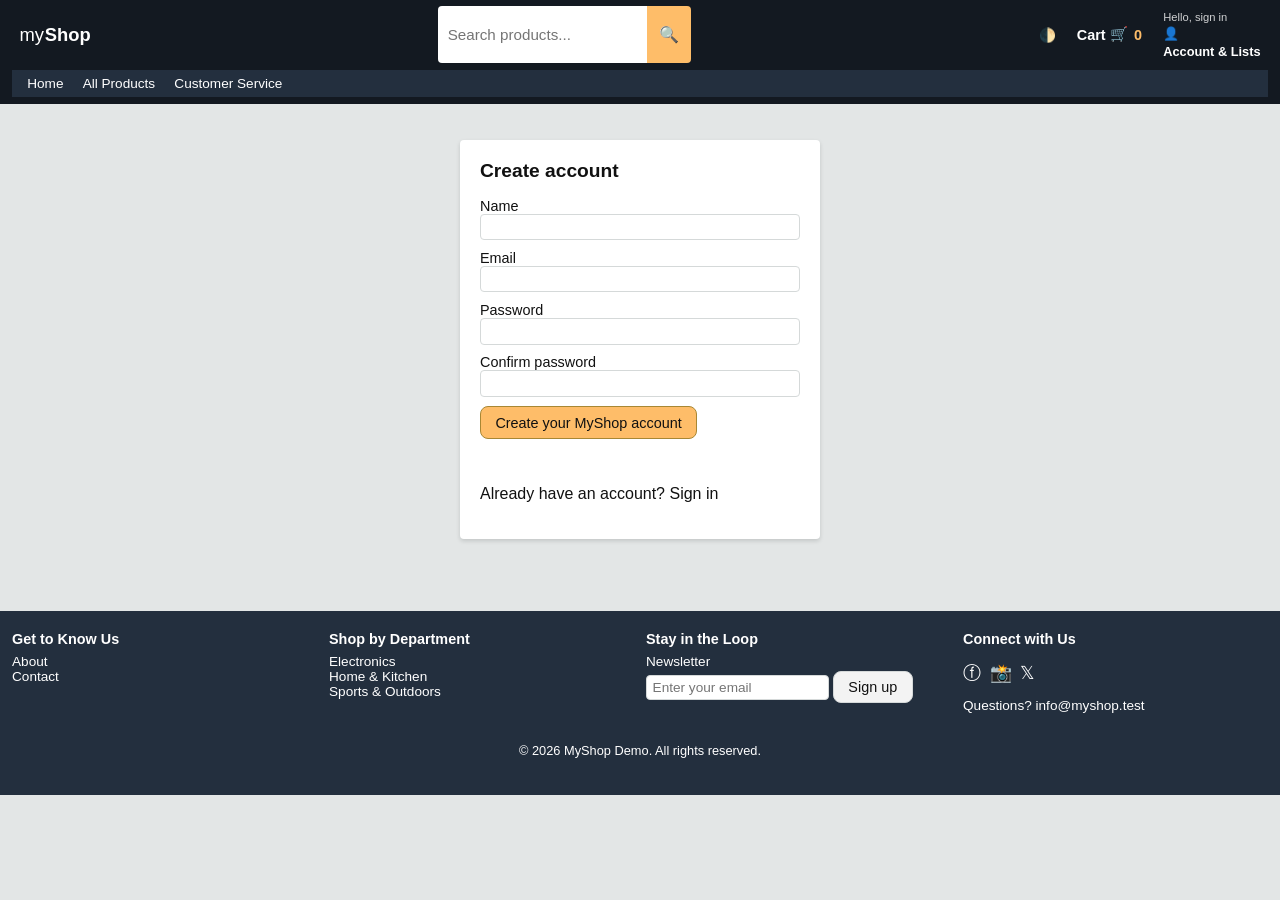
<file: register.html>
<!DOCTYPE html>
<!--DOCUMENT TYPE DECLARATION Defines this document as HTML5-->
<html lang="en">
<head>
    <!--CHARACTER ENCODING Ensures proper rendering of special characters-->
    <meta charset="UTF-8">

    <!--PAGE TITLE Displayed in the browser tab-->
    <title>MyShop - Register</title>

    <!--RESPONSIVE VIEWPORT Allows the page to scale correctly on mobile devices-->
    <meta name="viewport" content="width=device-width, initial-scale=1.0">

    <!--MAIN STYLESHEET Applies global styling across the site-->
    <link rel="stylesheet" href="css/style.css">

    <!--JQUERY LIBRARY Used for DOM manipulation and UI interactions-->
    <script src="https://code.jquery.com/jquery-3.7.1.min.js"></script>

    <!--JAVASCRIPT FILES Loaded with 'defer' to ensure HTML loads first-->
    <script src="js/ui.js" defer></script>        <!-- Header behavior & dark mode -->
    <script src="js/products.js" defer></script>  <!-- Product utilities -->
    <script src="js/cart.js" defer></script>      <!-- Cart logic -->
    <script src="js/auth.js" defer></script>      <!-- Registration & validation logic -->
    <script src="js/search.js" defer></script>    <!-- Search autocomplete -->
</head>

<body>
    <!--PAGE PURPOSE Allows new users to create a MyShop account (demo only)-->

    <!--  HEADER  -->
    <header class="site-header">

        <!-- BRAND LOGO -->
        <div class="logo">
            <a href="index.html">
                <span>my</span><span>Shop</span>
            </a>
        </div>

        <!-- SEARCH BAR -->
        <div class="search-wrapper">
            <input 
                type="text" 
                id="search-input" 
                placeholder="Search products..." 
                aria-label="Search products">

            <!-- Search suggestions populated dynamically -->
            <div 
                id="search-suggestions" 
                class="search-suggestions" 
                aria-live="polite">
            </div>
        </div>

        <!-- HEADER ICONS -->
        <div class="header-right">

            <!-- Dark mode toggle -->
            <button 
                id="dark-mode-toggle" 
                class="icon-button" 
                aria-label="Toggle dark mode">
                🌓
            </button>

            <!-- Cart link with live item count -->
            <a 
                href="cart.html" 
                class="icon-button cart-link" 
                aria-label="View cart">
                <span>Cart</span> 🛒 <span id="cart-count">0</span>
            </a>

            <!-- Account icon -->
            <a 
                href="login.html" 
                class="icon-button" 
                id="account-link">
                👤
            </a>
        </div>

        <!-- MAIN NAVIGATION -->
        <nav class="main-nav" aria-label="Main navigation">
            <a href="index.html">Home</a>
            <a href="products.html">All Products</a>
            <a href="about.html">Customer Service</a>
        </nav>
    </header>

    <!--  MAIN CONTENT  -->
    <main>

        <!-- REGISTRATION SECTION -->
        <section class="auth-page">

            <!-- Page heading -->
            <h1>Create account</h1>

            <!-- REGISTRATION FORM -->
            <form 
                id="register-form" 
                class="auth-form" 
                novalidate>
                <!-- 
                    novalidate disables browser validation
                    Custom validation handled in auth.js
                -->

                <!-- NAME INPUT -->
                <label>
                    Name
                    <input 
                        type="text" 
                        id="register-name" 
                        required>
                </label>

                <!-- EMAIL INPUT -->
                <label>
                    Email
                    <input 
                        type="email" 
                        id="register-email" 
                        required>
                </label>

                <!-- PASSWORD INPUT -->
                <label>
                    Password
                    <input 
                        type="password" 
                        id="register-password" 
                        required>
                </label>

                <!-- CONFIRM PASSWORD INPUT -->
                <label>
                    Confirm password
                    <input 
                        type="password" 
                        id="register-confirm" 
                        required>
                </label>

                <!-- SUBMIT BUTTON -->
                <button 
                    type="submit" 
                    class="btn primary">
                    Create your MyShop account
                </button>

                <!-- REGISTRATION STATUS MESSAGE -->
                <p 
                    class="auth-message" 
                    id="register-message">
                </p>

                <!-- LOGIN REDIRECT -->
                <p>
                    Already have an account? 
                    <a href="login.html">Sign in</a>
                </p>
            </form>
        </section>

    </main>

    <!--  FOOTER  -->
    <footer class="site-footer">

        <!-- FOOTER CONTENT COLUMNS -->
        <div class="footer-cols">

            <!-- ABOUT LINKS -->
            <div>
                <h4>Get to Know Us</h4>
                <a href="about.html">About</a><br>
                <a href="about.html">Contact</a>
            </div>

            <!-- SHOP BY DEPARTMENT -->
            <div>
                <h4>Shop by Department</h4>
                <a href="products.html?category=electronics">Electronics</a><br>
                <a href="products.html?category=home-kitchen">Home &amp; Kitchen</a><br>
                <a href="products.html?category=sports-outdoors">Sports &amp; Outdoors</a>
            </div>

            <!-- NEWSLETTER SIGNUP -->
            <div>
                <h4>Stay in the Loop</h4>

                <!-- Front-end only newsletter form -->
                <form class="newsletter-form">
                    <label for="newsletter-email">Newsletter</label><br>

                    <input 
                        type="email" 
                        id="newsletter-email" 
                        placeholder="Enter your email">

                    <!-- Redirects back to register page -->
                    <a href="register.html">
                        <button 
                            type="button" 
                            class="btn secondary">
                            Sign up
                        </button>
                    </a>
                </form>
            </div>

            <!-- SOCIAL MEDIA LINKS -->
            <div>
                <h4>Connect with Us</h4>
                <p 
                    class="social-icons" 
                    aria-label="Social media links">

                    <a href="https://www.facebook.com/" aria-label="Visit our Facebook page">ⓕ</a>
                    <a href="https://www.instagram.com/" aria-label="Visit our Instagram profile">📸</a>
                    <a href="https://x.com/" aria-label="Visit our Twitter profile">𝕏</a>
                </p>
                <p>Questions? info@myshop.test</p>
            </div>

        </div>

        <!-- COPYRIGHT -->
        <p class="footer-bottom">
            &copy; <span id="year"></span> MyShop Demo. All rights reserved.
        </p>

    </footer>
</body>
</html>
</file>
<file: css/style.css>
/* Enable smooth scrolling when clicking links that jump to sections */
html {
    scroll-behavior: smooth; /* Makes scrolling animated instead of instant */
}


/* :root stores global variables usable everywhere, -- for custom properties */
:root {
    --bg: #e3e6e6;              /* Main page background color */
    --bg-alt: #ffffff;          /* Background for cards and sections */
    --text: #111111;            /* Default text color */
    --accent: #febd69;          /* Accent color (buttons/highlights) */
    --accent-dark: #f3a847;     /* Darker accent for hover */
    --header-bg: #131921;       /* Top header background */
    --header-sub-bg: #232f3e;   /* Navigation bar background */
    --border: #d5d9d9;          /* Default border color */
}

/* These override variables when body has class="dark" */
body.dark {
    --bg: #0f1111;              /* Dark background */
    --bg-alt: #111319;          /* Dark card background */
    --text: #f5f5f5;            /* Light text */
    --accent: #febd69;          /* Accent stays the same */
    --accent-dark: #f3a847;     /* Accent hover stays the same */
    --header-bg: #050708;       /* Dark header background */
    --header-sub-bg: #111827;   /* Dark nav background */
    --border: #2b3138;          /* Dark border color */
}

/* Apply box sizing to all elements */
*,
*::before,
*::after {
    box-sizing: border-box; /* Padding + border included in width/height */
}

/* body */

body {
    margin: 0; /* Remove default browser margin */
    font-family: Arial, Helvetica, sans-serif; /* Set font */
    background: var(--bg); /* Use background variable */
    color: var(--text); /* Use text color variable */
}

/* links */

a {
    color: inherit; /* Use same color as surrounding text */
    text-decoration: none; /* Remove underline */
}

a:hover {
    text-decoration: underline; /* Show underline on hover */
}

/* buttons */

button {
    font-family: inherit; /* Buttons use same font as text */
}

/* Header */


.site-header {
    position: sticky; /* Sticks to top when scrolling */
    top: 0; /* Stick at top */
    z-index: 100; /* Stay above other elements */
    background: var(--header-bg); /* Header background color */
    color: #ffffff; /* White text */
    padding: 0.4rem 0.75rem; /* Inner spacing */
    display: grid; /* Use CSS grid */
    grid-template-columns: auto minmax(0, 1fr) auto; /* Layout */
    grid-template-areas:
        "logo search actions"
        "nav nav nav";
    row-gap: 0.4rem; /* Space between rows */
}

/* logo */

.logo {
    grid-area: logo; /* Place in logo area */
    display: flex; /* Flexbox */
    align-items: center; /* Center vertically */
}


.logo a {
    display: inline-flex; /* Inline flex */
    align-items: baseline; /* Align text nicely */
    gap: 0.05rem; /* Small space between text */
    padding: 0.2rem 0.4rem; /* Click padding */
    border: 1px solid transparent; /* Invisible border */
    border-radius: 2px; /* Rounded edges */
    color: #ffffff; /* White text */
    font-weight: 700; /* Bold */
    font-size: 1.15rem; /* Larger text */
}

.logo a span:first-child {
    font-weight: 400; /* Lighter weight for first word */
}

.logo a:hover {
    border-color: #ffffff; /* Show border on hover */
    text-decoration: none; /* No underline */
}

/* Search bar */

.search-wrapper {
    grid-area: search; /* Place in search area */
    display: flex; /* Flex layout */
    align-items: stretch; /* Equal height */
    max-width: 650px; /* Max width */
    margin: 0 auto; /* Center */
    position: relative; /* Needed for dropdown */
}

#search-input {
    flex: 1; /* Fill space */
    padding: 0.45rem 0.6rem; /* Inner spacing */
    border-radius: 4px 0 0 4px; /* Round left side */
    border: none; /* Remove border */
    font-size: 0.95rem; /* Text size */
}

.search-wrapper::after {
    content: "🔍"; /* Search icon */
    display: inline-flex; /* Flex */
    align-items: center; /* Center vertically */
    justify-content: center; /* Center horizontally */
    padding: 0 0.75rem; /* Padding */
    background: var(--accent); /* Accent background */
    border-radius: 0 4px 4px 0; /* Round right side */
    font-size: 1rem; /* Icon size */
}

/* search suggestios */

.search-suggestions {
    position: absolute; /* Positioned relative to search */
    top: 120%; /* Below search bar */
    left: 0; /* Align left */
    right: 0; /* Align right */
    background: var(--bg-alt); /* Card background */
    color: var(--text); /* Text color */
    border: 1px solid var(--border); /* Border */
    border-radius: 0 0 4px 4px; /* Rounded bottom */
    display: none; /* Hidden by default */
    max-height: 260px; /* Limit height */
    overflow-y: auto; /* Scroll if needed */
    z-index: 150; /* Above header */
}

.search-suggestions div {
    padding: 0.35rem 0.5rem; /* Spacing */
    cursor: pointer; /* Pointer cursor */
}

.search-suggestions div:hover {
    background: #f0f2f2; /* Highlight */
}

/* header actions */

.header-right {
    grid-area: actions; /* Right side */
    display: flex; /* Flex layout */
    align-items: stretch; /* Equal height */
    gap: 0.4rem; /* Space between buttons */
}

.icon-button {
    border-radius: 2px; /* Slight rounding */
    border: 1px solid transparent; /* Invisible border */
    background: transparent; /* No background */
    color: #ffffff; /* White text */
    padding: 0.2rem 0.4rem; /* Padding */
    cursor: pointer; /* Pointer cursor */
    font-size: 0.9rem; /* Text size */
    display: inline-flex; /* Flex */
    align-items: center; /* Center vertically */
    gap: 0.25rem; /* Space between icon/text */
}

.icon-button:hover {
    border-color: #ffffff; /* Show border */
    text-decoration: none; /* No underline */
}

#dark-mode-toggle {
    font-size: 0.85rem; /* Slightly smaller text */
}

/* account */

#account-link {
    display: inline-flex; /* Flex */
    flex-direction: column; /* Stack vertically */
    align-items: flex-start; /* Align left */
    justify-content: center; /* Center vertically */
    font-size: 0.8rem; /* Base size */
    line-height: 1.1; /* Tight spacing */
}

#account-link::before {
    content: "Hello, sign in"; /* Top text */
    font-size: 0.7rem; /* Small text */
    opacity: 0.8; /* Slight fade */
}

#account-link::after {
    content: "Account & Lists"; /* Bottom text */
    font-size: 0.8rem; /* Size */
    font-weight: 700; /* Bold */
}

/* cart */

.cart-link {
    position: relative; /* Allows internal positioning */
    font-weight: 700; /* Bold */
}

#cart-count {
    color: var(--accent); /* Accent color */
    font-weight: 700; /* Bold */
    margin-left: 0.15rem; /* Small spacing */
}

/* nav */

.main-nav {
    grid-area: nav; /* Nav row */
    display: flex; /* Flex */
    align-items: center; /* Center vertically */
    gap: 0.5rem; /* Space between links */
    padding: 0.25rem 0.6rem; /* Padding */
    background: var(--header-sub-bg); /* Background */
    font-size: 0.85rem; /* Text size */
}

.main-nav a {
    color: #ffffff; /* White text */
    padding: 0.15rem 0.35rem; /* Click padding */
    border-radius: 2px; /* Rounded */
    white-space: nowrap; /* Prevent wrapping */
}

.main-nav a:hover {
    text-decoration: none; /* No underline */
    border: 1px solid #ffffff; /* Border */
}

/* layout */

main {
    padding: 0.75rem 0.75rem 1.5rem;
    max-width: 1400px;
    margin: 0 auto;
}

.btn {
    display: inline-block;
    padding: 0.45rem 0.9rem;
    border-radius: 8px;
    border: 1px solid #a88734;
    cursor: pointer;
    font-size: 0.9rem;
    background: #f0c14b;
    color: #111;
}

.btn.primary {
    background: var(--accent);
    border-color: #a88734;
}

.btn.primary:hover {
    background: var(--accent-dark);
}

.btn.secondary {
    background: #f3f3f3;
    border-color: #d5d9d9;
}

/* hero(first look of page setup */

.hero {
    display: grid;
    grid-template-columns: minmax(0, 1.5fr) minmax(0, 1fr);
    gap: 1rem;
    margin-bottom: 1rem;
}

.hero-content {
    background: linear-gradient(135deg, #f5f6f6, #ffffff);
    border-radius: 4px;
    padding: 1.25rem;
    box-shadow: 0 2px 4px rgba(15, 17, 17, 0.15);
}

.hero-content h1 {
    font-size: 1.7rem;
    margin: 0 0 0.35rem;
}

.hero-banner {
    background: #ffffff;
    border-radius: 4px;
    box-shadow: 0 2px 4px rgba(15, 17, 17, 0.15);
}

.hero-slide {
    display: none;
    padding: 1rem;
    font-size: 0.95rem;
}

.hero-slide.active {
    display: block;
}

/* grids */

.categories,
.featured {
    margin-top: 1.25rem;
}

.categories h2,
.featured h2,
.page-header h1 {
    font-size: 1.2rem;
    margin-bottom: 0.4rem;
}

.category-grid,
.product-grid {
    display: grid;
    grid-template-columns: repeat(auto-fit, minmax(180px, 1fr));
    gap: 0.75rem;
}

.category-card,
.product-card {
    background: #ffffff;
    border-radius: 4px;
    padding: 0.75rem;
    box-shadow: 0 2px 4px rgba(15, 17, 17, 0.15);
}

.category-card h3 {
    font-size: 1rem;
    margin-bottom: 0.3rem;
}

.product-card img {
    width: 100%;
    height: 170px;
    object-fit: cover;
    border-radius: 4px;
    background: #f0f2f2;
}

.product-card h3 {
    font-size: 0.95rem;
    margin: 0.45rem 0 0.25rem;
}

.product-card .price {
    font-weight: 700;
    color: #b12704;
}

/* filters */

.page-header {
    margin-top: 0.5rem;
}

.filters {
    display: flex;
    flex-wrap: wrap;
    gap: 0.75rem;
    margin: 0.8rem 0 1rem;
    padding: 0.75rem;
    background: #ffffff;
    border-radius: 4px;
    box-shadow: 0 1px 3px rgba(15, 17, 17, 0.15);
    font-size: 0.9rem;
}

.filters select,
.filters input[type="range"] {
    margin-left: 0.25rem;
}

.pagination { /*split across mutlitple pages */
    margin-top: 1rem;
    text-align: center;
}

.pagination button {
    margin: 0 0.15rem;
    padding: 0.25rem 0.55rem;
    border-radius: 4px;
    border: 1px solid #d5d9d9;
    background: #ffffff;
    cursor: pointer;
    font-size: 0.85rem;
}

.pagination button.active {
    background: #f0c14b;
    border-color: #a88734;
}

/* pdp(product detail page) */

.pdp {
    display: grid;
    grid-template-columns: minmax(0, 1fr) minmax(0, 1.3fr);
    gap: 1.5rem;
    background: #ffffff;
    border-radius: 4px;
    padding: 1rem;
    box-shadow: 0 2px 4px rgba(15, 17, 17, 0.15);
    margin-bottom: 1rem;
}

.pdp img {
    width: 100%;
    max-height: 360px;
    object-fit: cover;
    border-radius: 4px;
    background: #f0f2f2;
}

.pdp h1 {
    font-size: 1.4rem;
    margin-top: 0;
}

.pdp .price {
    font-size: 1.3rem;
    font-weight: 700;
    color: #b12704;
    margin: 0.3rem 0;
}

.quantity-selector {
    display: inline-flex;
    align-items: center;
    gap: 0.3rem;
    margin: 0.6rem 0 0.8rem;
}

.quantity-selector input {
    width: 60px;
    padding: 0.2rem;
}

/* reviews */

.reviews {
    margin-top: 1rem;
}

.review-card {
    background: #ffffff;
    border-radius: 4px;
    padding: 0.6rem;
    margin-bottom: 0.4rem;
    box-shadow: 0 1px 3px rgba(15, 17, 17, 0.15);
}

/* cart & checkout */

.cart-layout {
    display: grid;
    grid-template-columns: minmax(0, 2fr) minmax(0, 1fr);
    gap: 1rem;
}

.cart-item {
    display: grid;
    grid-template-columns: 100px minmax(0, 1fr) auto;
    gap: 0.75rem;
    padding: 0.75rem;
    margin-bottom: 0.6rem;
    background: #ffffff;
    border-radius: 4px;
    box-shadow: 0 1px 3px rgba(15, 17, 17, 0.15);
}

.cart-item img {
    width: 100px;
    height: 100px;
    object-fit: cover;
    border-radius: 4px;
    background: #f0f2f2;
}

.cart-summary {
    background: #ffffff;
    border-radius: 4px;
    padding: 0.9rem;
    box-shadow: 0 1px 3px rgba(15, 17, 17, 0.15);
    height: fit-content;
}

.cart-summary .total {
    font-weight: 700;
}

/* Checkout */

.checkout-layout {
    display: grid;
    grid-template-columns: minmax(0, 2fr) minmax(0, 1fr);
    gap: 1rem;
}

.checkout-form fieldset {
    border: 1px solid #d5d9d9;
    border-radius: 4px;
    padding: 0.75rem;
    margin-bottom: 0.75rem;
    background: #ffffff;
}

.checkout-form legend {
    font-weight: 700;
    padding: 0 0.25rem;
}

.checkout-form label {
    display: block;
    margin-bottom: 0.5rem;
    font-size: 0.9rem;
}

.checkout-form input {
    width: 100%;
    padding: 0.3rem;
    border-radius: 4px;
    border: 1px solid #d5d9d9;
    font-size: 0.9rem;
}

/* authentication */

.auth-page {
    max-width: 360px;
    margin: 1.5rem auto;
    background: #ffffff;
    padding: 1.25rem;
    border-radius: 4px;
    box-shadow: 0 2px 4px rgba(15, 17, 17, 0.15);
}

.auth-page h1 {
    font-size: 1.2rem;
    margin-top: 0;
}

.auth-form label {
    display: block;
    margin-bottom: 0.6rem;
    font-size: 0.9rem;
}

.auth-form input {
    width: 100%;
    padding: 0.3rem;
    border-radius: 4px;
    border: 1px solid #d5d9d9;
}

.auth-message {
    min-height: 1.1rem;
    font-size: 0.8rem;
    color: #b12704;
}

/* Profile */

.profile-page {
    display: grid;
    grid-template-columns: minmax(0, 1fr) minmax(0, 1fr);
    gap: 1rem;
}

.profile-card {
    display: flex;
    gap: 0.75rem;
    align-items: center;
    background: #ffffff;
    border-radius: 4px;
    padding: 0.9rem;
    box-shadow: 0 1px 3px rgba(15, 17, 17, 0.15);
}

.profile-avatar {
    width: 80px;
    height: 80px;
    border-radius: 50%;
    object-fit: cover;
    background: #f0f2f2;
}

.profile-form label {
    display: block;
    margin-bottom: 0.6rem;
    font-size: 0.9rem;
}

/* Boxes */

.about-page,
.error-page,
.confirmation {
    max-width: 600px;
    margin: 1.5rem auto;
    background: #ffffff;
    border-radius: 4px;
    padding: 1.25rem;
    box-shadow: 0 1px 3px rgba(15, 17, 17, 0.15);
}

/* Footer */

.site-footer {
    margin-top: 1.5rem;
    padding: 1.25rem 0.75rem 1.5rem;
    background: #232f3e;
    color: #ffffff;
}

.footer-cols {
    max-width: 1400px;
    margin: 0 auto 1rem;
    display: grid;
    grid-template-columns: repeat(auto-fit, minmax(140px, 1fr));
    gap: 0.75rem;
    font-size: 0.85rem;
}

.footer-cols h4 {
    margin: 0 0 0.4rem;
    font-size: 0.9rem;
}

.footer-cols a {
    color: #ffffff;
    text-decoration: none;
    font-size: 0.85rem;
}

.footer-cols a:hover {
    text-decoration: underline;
}

.footer-bottom {
    text-align: center;
    font-size: 0.8rem;
}

/* Responsive */

@media (max-width: 900px) {
    .hero {
        grid-template-columns: 1fr;
    }
    .pdp,
    .cart-layout,
    .checkout-layout,
    .profile-page {
        grid-template-columns: 1fr;
    }
}

@media (max-width: 700px) {
    .site-header {
        grid-template-columns: 1fr;
        grid-template-areas:
            "logo"
            "search"
            "actions"
            "nav";
    }
    .search-wrapper {
        margin: 0;
        max-width: 100%;
    }
    .header-right {
        justify-content: flex-end;
    }
    main {
        padding: 0.75rem 0.4rem 1.2rem;
    }
}


.breadcrumbs {
    font-size: 0.8rem;
    margin: 0.4rem 0;
}
.breadcrumbs a {
    color: #0066c0;
}
.breadcrumbs span {
    font-weight: 700;
}


/* footer */

.newsletter-form input[type="email"] {
    padding: 0.25rem 0.4rem;
    border-radius: 4px;
    border: 1px solid var(--border);
    font-size: 0.85rem;
    margin-bottom: 0.25rem;
}

.newsletter-form button {
    margin-top: 0.15rem;
}

.social-icons a {
    margin-right: 0.3rem;
    font-size: 1.1rem;
    text-decoration: none;
}

.social-icons a:hover {
    text-decoration: underline;
}



/* Footer newsletter and social styles */

.newsletter-row {
    display: flex;
    gap: 0.35rem;
    margin-top: 0.25rem;
}

#newsletter-email {
    flex: 1;
    padding: 0.25rem 0.35rem;
    border-radius: 4px;
    border: 1px solid var(--border);
    font-size: 0.85rem;
}

.newsletter-label {
    font-size: 0.8rem;
}

.newsletter-note {
    font-size: 0.7rem;
    opacity: 0.8;
}

.footer-social a {
    display: inline-block;
    margin-bottom: 0.15rem;
}

.footer-social a:focus,
.main-nav a:focus,
.btn:focus {
    outline: 2px solid var(--accent);
    outline-offset: 2px;
}

/* Hero slide fade transition */

.hero-slide {
    opacity: 0;
    transition: opacity 0.5s ease-in-out;
}

.hero-slide.active {
    opacity: 1;
}
</file>
